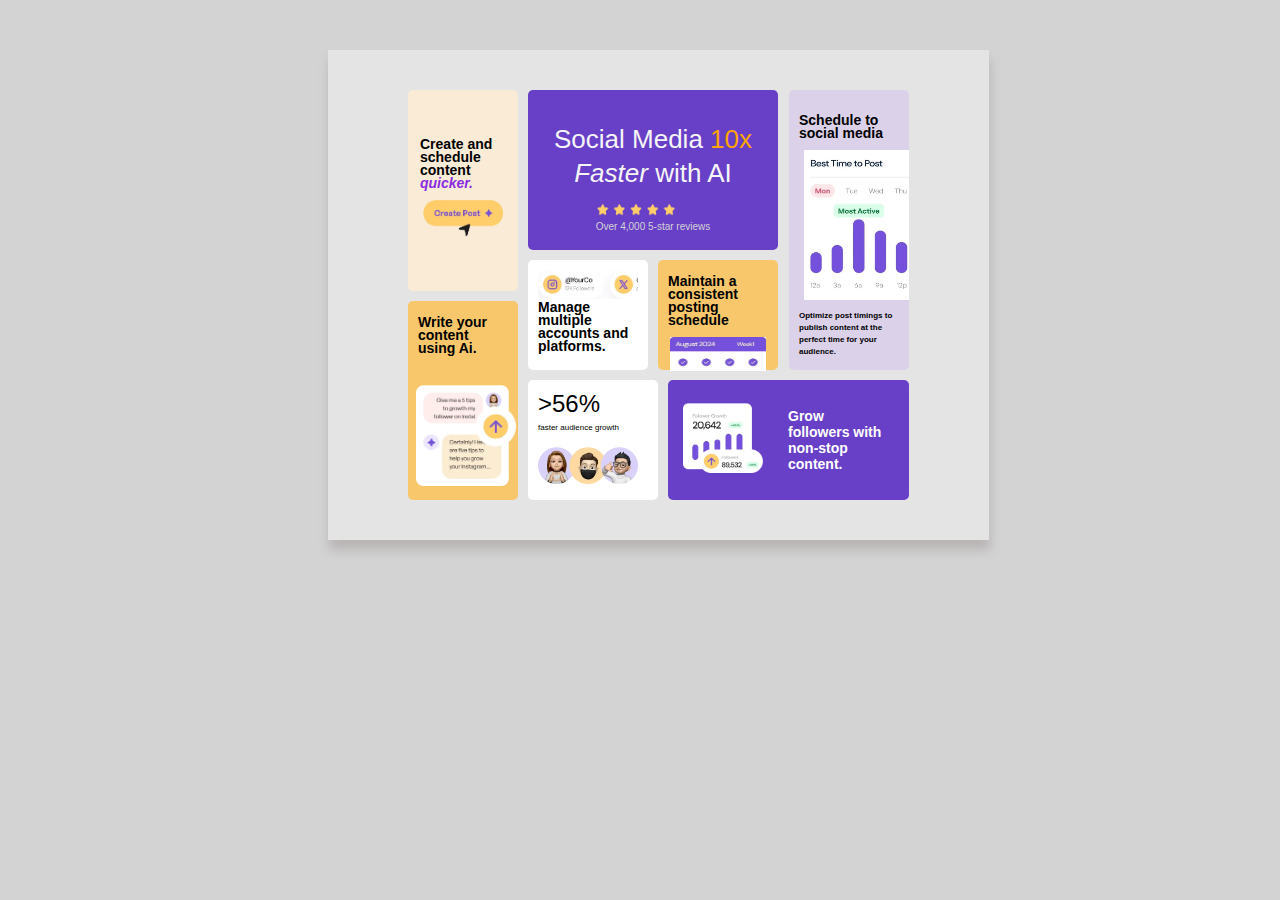
<file: index.html>
<!DOCTYPE html>
<html lang="en">

<head>
    <meta charset="UTF-8">
    <meta name="viewport" content="width=device-width, initial-scale=1.0">
    <title>bento.com</title>
    <link rel="stylesheet" href="bento.css">
</head>

<body style="background-color: lightgray;">
    <div class="bento-grid-container">
        <div class="box-1">
            <div class="box-1-0">
                <div class="create-container">
                    Create and schedule content <span>quicker.</span>
                </div>
                <div class="thumnail-1">
                    <img src="illustration-create-post.webp" width="80px">
                </div>
            </div>
            <div class="box-1-1">
                <div class="write-container">
                    Write your content using Ai.
                </div>
                <div class="thumbnail-2">
                    <img src="illustration-ai-content.webp" width="100%">
                </div>
            </div>

        </div>
        <div class="box-2">
            <div class="box-2-0">
                <div class="box-2-0-1">
                    <div class="social-media-container">
                        <div>
                            <p class="p1">Social Media <span style="color: orange;font-style: normal;">10x</span></p>
                            <p class="p1"><i>Faster</i> with AI</p>
                        </div>
                        <div class="thumnail-2">
                            <img src="illustration-five-stars.webp" width="80px">
                            <p class="p2">Over 4,000 5-star reviews</p>
                        </div>
                    </div>
                    <div class="box-below-it">
                        <div class="manage-container">
                            <div class="thumbnail-3">
                                <img src="illustration-multiple-platforms.jpg.cropped.jpg" width="100%">
                            </div>
                            <div>Manage multiple accounts and platforms.</div>
                        </div>
                        <div class="maintain-container">
                            <div class="text">Maintain a consistent posting schedule</div>
                            <div class="thumnail-4">
                                <img src="illustration-consistent-schedule.jpg.cropped.jpg" width="96px" height="34px">
                            </div>
                        </div>
                    </div>
                </div>
                <div class="box-2-0-2">
                    <p class="p3">Schedule to social media</p>
                    <div class="thumbnail-5">
                        <img src="illustration-schedule-posts.jpg.cropped.jpg" height="150px" width="100%">
                    </div>
                    <p class="p4">Optimize post timings to publish content at the perfect time for your audience.</p>
                </div>
            </div>
            <div class="box-2-1">
                <div class="percentage-container">
                    <div class="fifty-six">>56%</div>
                    <p class="p5">faster audience growth</p>
                    <img src="illustration-audience-growth.webp" width="100px">
                </div>
                <div class="grow-container">
                    <div class="thumnail-6">
                        <img src="illustration-grow-followers.webp" width="80px">
                    </div>
                    <div class="p6">Grow followers with non-stop content.</div>
                </div>
            </div>
        </div>
    </div>


</body>

</html>
</file>
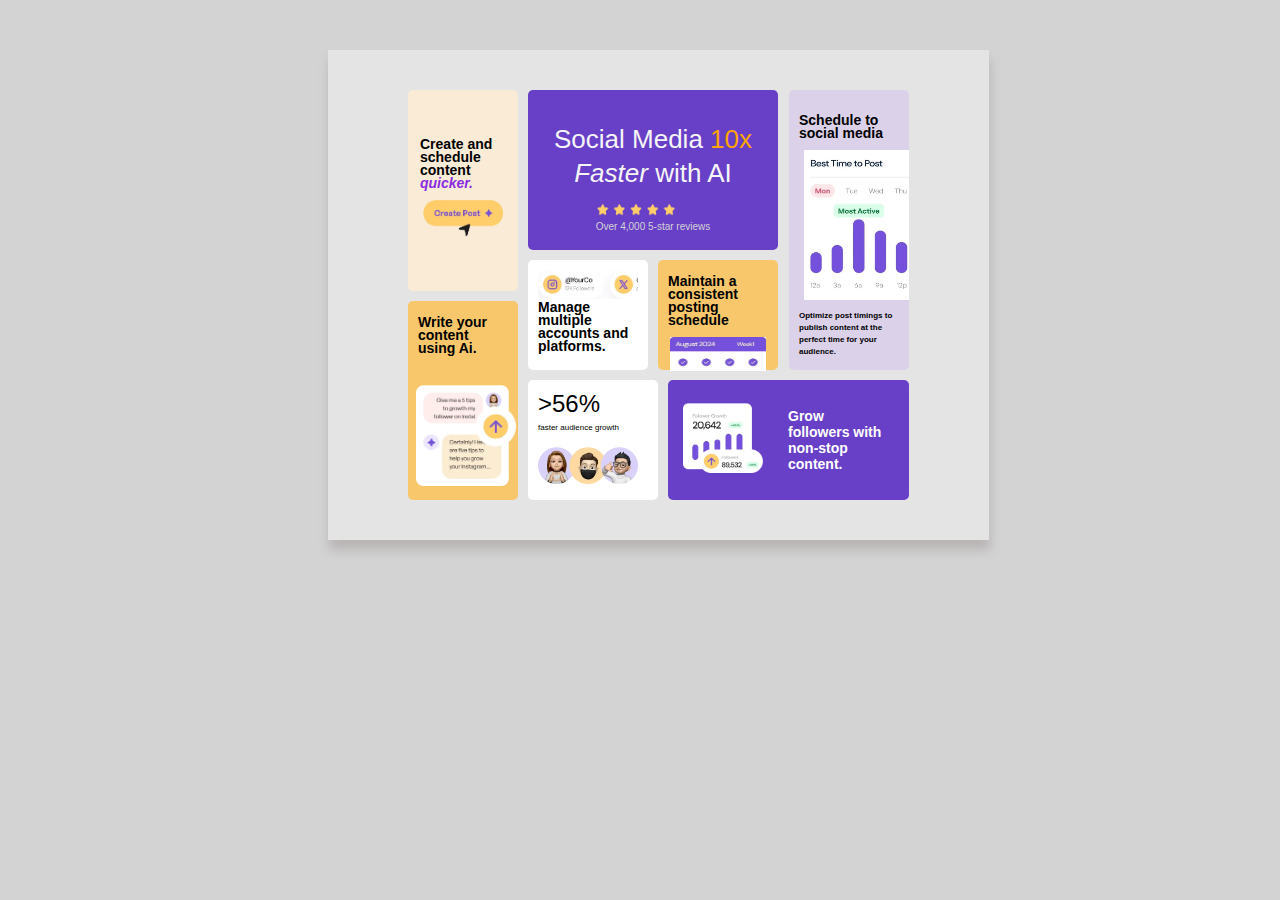
<file: landing.html>
<!DOCTYPE html>
<html lang="en">

<head>
    <meta charset="UTF-8">
    <meta name="viewport" content="width=device-width, initial-scale=1.0">
    <title>bento.com</title>
    <link rel="stylesheet" href="bento.css">
</head>

<body style="background-color: lightgray;">
    <div class="bento-grid-container">
        <div class="box-1">
            <div class="box-1-0">
                <div class="create-container">
                    Create and schedule content <span>quicker.</span>
                </div>
                <div class="thumnail-1">
                    <img src="illustration-create-post.webp" width="80px">
                </div>
            </div>
            <div class="box-1-1">
                <div class="write-container">
                    Write your content using Ai.
                </div>
                <div class="thumbnail-2">
                    <img src="illustration-ai-content.webp" width="100%">
                </div>
            </div>

        </div>
        <div class="box-2">
            <div class="box-2-0">
                <div class="box-2-0-1">
                    <div class="social-media-container">
                        <div>
                            <p class="p1">Social Media <span style="color: orange;font-style: normal;">10x</span></p>
                            <p class="p1"><i>Faster</i> with AI</p>
                        </div>
                        <div class="thumnail-2">
                            <img src="illustration-five-stars.webp" width="80px">
                            <p class="p2">Over 4,000 5-star reviews</p>
                        </div>
                    </div>
                    <div class="box-below-it">
                        <div class="manage-container">
                            <div class="thumbnail-3">
                                <img src="illustration-multiple-platforms.jpg.cropped.jpg" width="100%">
                            </div>
                            <div>Manage multiple accounts and platforms.</div>
                        </div>
                        <div class="maintain-container">
                            <div class="text">Maintain a consistent posting schedule</div>
                            <div class="thumnail-4">
                                <img src="illustration-consistent-schedule.jpg.cropped.jpg" width="96px" height="34px">
                            </div>
                        </div>
                    </div>
                </div>
                <div class="box-2-0-2">
                    <p class="p3">Schedule to social media</p>
                    <div class="thumbnail-5">
                        <img src="illustration-schedule-posts.jpg.cropped.jpg" height="150px" width="100%">
                    </div>
                    <p class="p4">Optimize post timings to publish content at the perfect time for your audience.</p>
                </div>
            </div>
            <div class="box-2-1">
                <div class="percentage-container">
                    <div class="fifty-six">>56%</div>
                    <p class="p5">faster audience growth</p>
                    <img src="illustration-audience-growth.webp" width="100px">
                </div>
                <div class="grow-container">
                    <div class="thumnail-6">
                        <img src="illustration-grow-followers.webp" width="80px">
                    </div>
                    <div class="p6">Grow followers with non-stop content.</div>
                </div>
            </div>
        </div>
    </div>


</body>

</html>
</file>
<file: bento.css>
body {
    background-color: lightblue;
    font-family: sans-serif;
}

.bento-grid-container {
    background-color: rgb(228, 228, 228);
    width: fit-content;
    height: fit-content;
    margin-left: 320px;
    margin-top: 50px;
    display: grid;
    grid-template-columns: 110px 1fr;
    column-gap: 10px;
    padding: 40px 80px;
    box-shadow: 1px 10px 10px rgb(185, 181, 181);

}

.box-1 {
    display: flex;
    flex-direction: column;

}

.box-1-0 {
    background-color: antiquewhite;
    flex: 1;
    margin-bottom: 10px;
    display: flex;
    flex-direction: column;
    justify-content: center;
    align-items: center;
    padding: 12px;
    border-radius: 5px;
    border: none;

}

.create-container,
.write-container {
    font-family: sans-serif;
    font-size: 14px;
    font-weight: 600;
    line-height: 13px;
    margin-bottom: 10px;
}

span {
    color: blueviolet;
    font-style: oblique;
}

.box-1-1 {
    background-color: rgb(248, 199, 108);
    flex: 1;
    display: flex;
    flex-direction: column;
    justify-content: center;
    align-items: center;
    padding-top: 15px;
    padding-left: 10px;
    padding-right: 10px;
    padding-bottom: 7px;
    border-radius: 5px;
    border: none;
}

.thumbnail-2 {
    width: 100px;
    height: 120px;
    margin-top: 20px;
    margin-bottom: 0;
    flex: 1;
    margin-left: 5px;
}

.box-2 {
    display: flex;
    flex-direction: column;
}

.box-2-0 {
    flex: 1;
    display: flex;
    flex-direction: row;
}

.box-2-0-1 {
    flex: 1;
    display: flex;
    flex-direction: column;
    margin-right: 7px;
}

.social-media-container {
    background-color: rgb(104, 63, 199);
    flex: 1;
    display: flex;
    flex-direction: column;
    justify-content: center;
    align-items: center;
    padding: 10px;
    border-radius: 5px;
    border: none;
}

.p1 {
    color: whitesmoke;
    font-size: 26px;
    line-height: 8px;
    text-align: center;
    font-weight: 500;
}

.p2 {
    color: rgb(211, 211, 211);
    font-size: 10px;
    margin: 0;
    text-align: center;
    font-weight: 100;
}

.box-below-it {
    height: 120px;
    margin-top: 10px;
    display: grid;
    grid-template-columns: 120px 120px;
    column-gap: 10px;
}

.manage-container {
    background-color: white;
    padding: 10px;
    font-family: sans-serif;
    font-size: 14px;
    font-weight: 600;
    line-height: 13px;
    height: 90px;
    border-radius: 5px;
    border: none;
}

.thumbnail-3 {
    margin-right: 0;
    box-shadow: -3px -8px 5 black;
}

.maintain-container {
    background-color: rgb(248, 199, 108);
    padding: 10px;
    font-family: sans-serif;
    font-size: 14px;
    font-weight: 600;
    line-height: 13px;
    display: flex;
    flex-direction: column;
    justify-content: space-between;
    align-items: center;
    height: 90px;
    position: relative;
    border-radius: 5px;
    border: none;

}

.maintain-container .text {
    margin-top: 5px;
    margin-bottom: 10px;

}

.thumbnail-4 {
    width: 98px;
    height: 40px;
    position: absolute;
    bottom: 0;

}


.box-2-0-2 {
    background-color: rgb(219, 209, 233);
    width: 100px;
    margin-left: 4px;
    padding: 10px;
    height: 260px;
    margin-bottom: 10px;
    position: relative;
    border-radius: 5px;
    border: none;
}

.thumbnail-5 {
    position: absolute;
    top: 60px;
    left: 15px;
    right: 0;
    margin-right: 0;
}

.p3 {
    font-family: sans-serif;
    font-size: 14px;
    font-weight: 600;
    line-height: 13px;
    margin-bottom: 170px;
}

.p4 {
    font-size: 8px;
    font-weight: 600;
    line-height: 12px;
    font-family: sans-serif;
}

.box-2-1 {
    height: 120px;
    display: grid;
    grid-template-columns: 130px 1fr;
    column-gap: 10px;
}

.percentage-container {
    background-color: rgb(255, 255, 255);
    padding: 10px;
    border-radius: 5px;
    border: none;
}

.fifty-six {
    font-family: sans-serif;
    font-weight: 500;
    font-size: 24px;

}

.p5 {
    font-family: sans-serif;
    font-weight: 400;
    font-size: 8px;
    margin-top: 5px;
    margin-bottom: 15px;
}

.grow-container {
    background-color: rgb(104, 63, 199);
    padding: 15px;
    display: grid;
    grid-template-columns: 100px 100px;
    align-items: center;
    border-radius: 5px;
    border: none;

}

.thumbnail-6 {
    width: 100px;

}

.p6 {
    font-family: sans-serif;
    font-weight: 600;
    font-size: 14px;
    color: white;
    margin-left: 5px;
}
</file>
